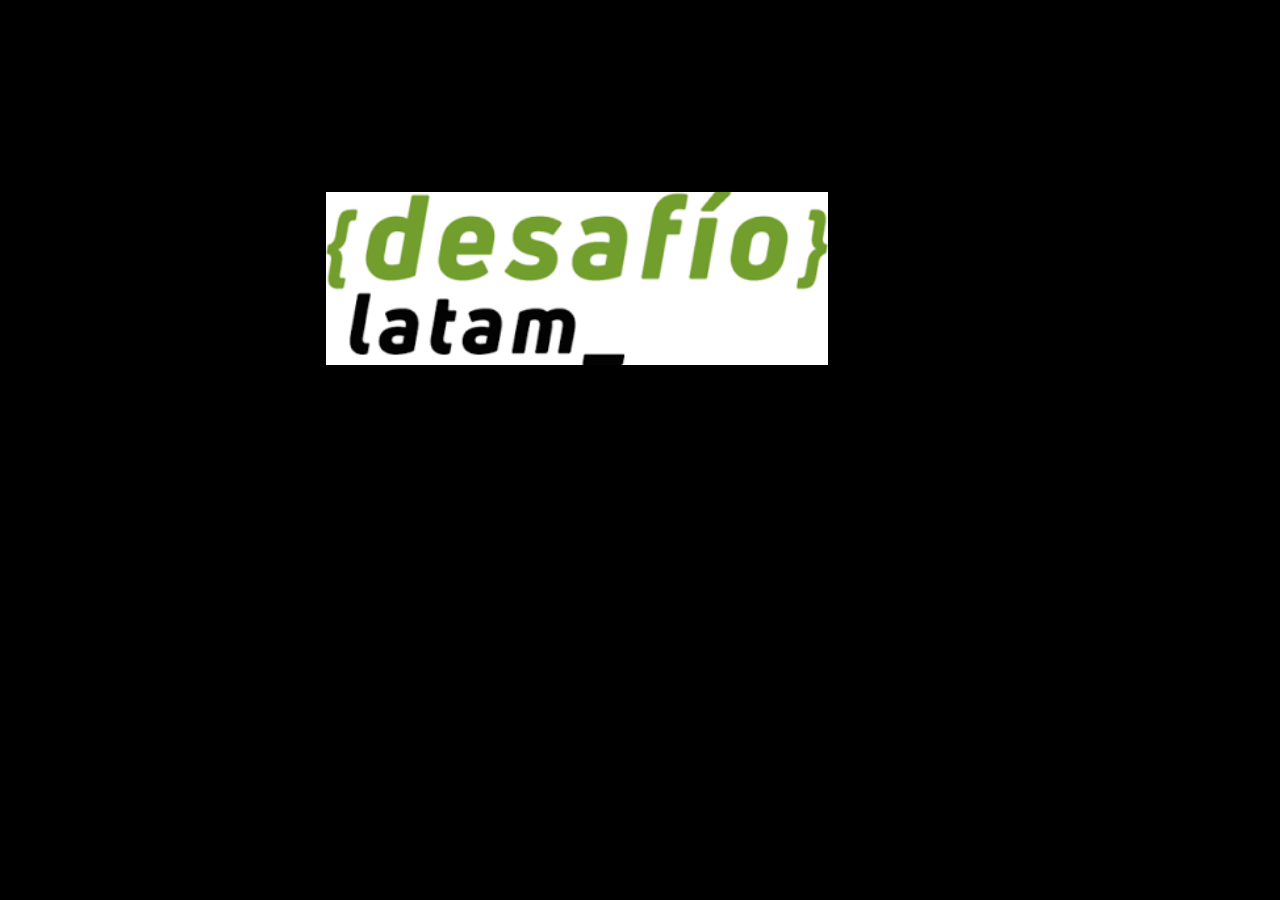
<file: chgborder.html>
<!DOCTYPE html>
<html lang="en">
<head>
    <meta charset="UTF-8">
    <meta name="viewport" content="width=device-width, initial-scale=1.0">
    <title>Módulo N° 3 :: Desafio N° 2 :: Cambiar Borde de una Imagen</title>
    <link rel="stylesheet" href="./assets/css/cambia.css">
</head>
<body id="fondo">
    
    <div class="imagen">
                <img id="bordeimg" onclick="cambiaborde()"  src="[data-uri]" >
    </div>


    <script src="./assets/js/border.js"></script>
</body>
</html>
</file>
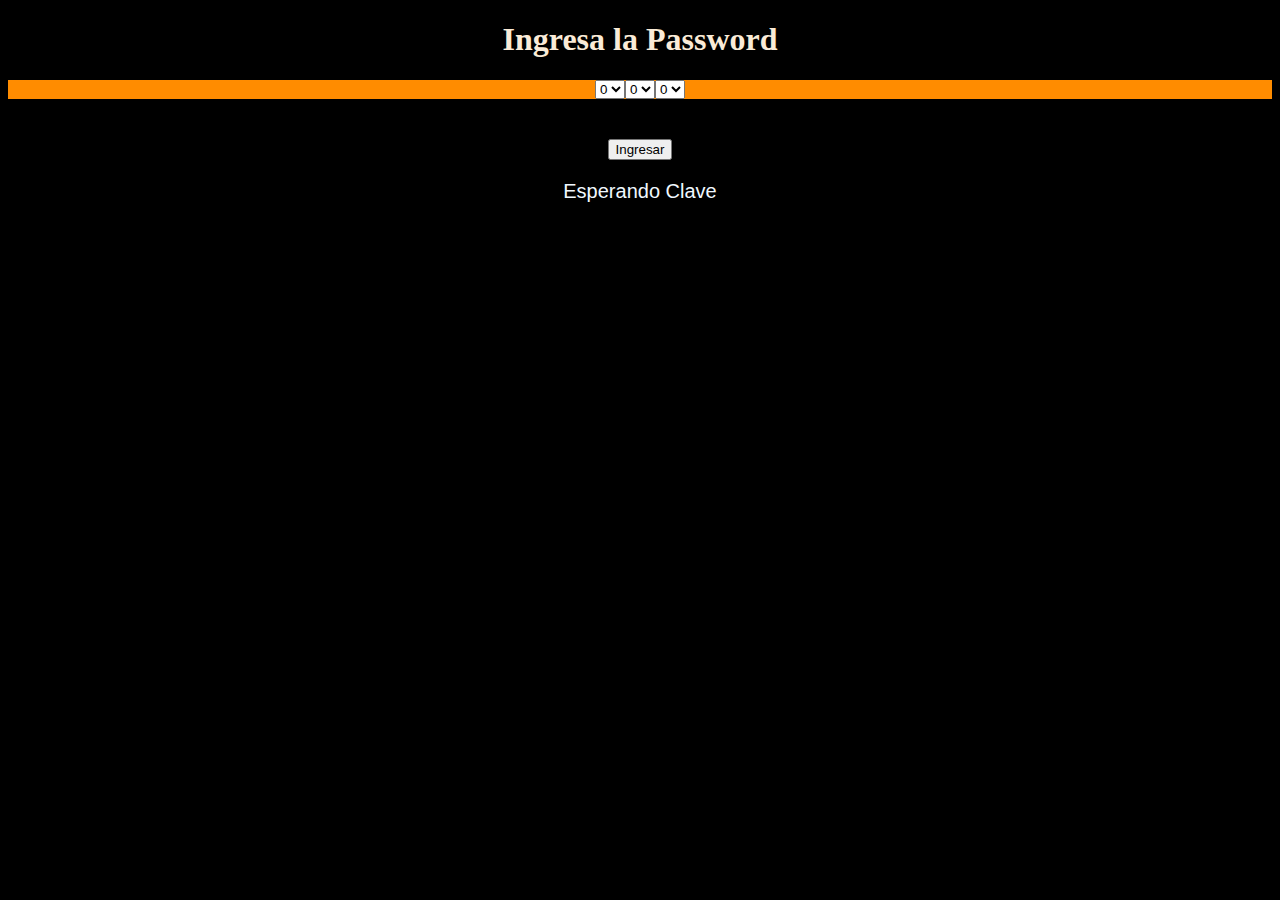
<file: password.html>
<!DOCTYPE html>
<html lang="en">
<head>
    <meta charset="UTF-8">
    <meta name="viewport" content="width=device-width, initial-scale=1.0">
    <link rel="stylesheet" href="./assets/css/password.css">
    <title>Selecciona la Clave</title>
</head>
<body>

        <h1>Ingresa la Password</h1>
        <div class="clave">
                <select name = "" id="clave1">
                        <option value="0" selected>0</option>
                        <option value="1">1</option>
                        <option value="2">2</option>
                        <option value="3">3</option>
                        <option value="4">4</option>
                        <option value="5">5</option>
                        <option value="6">6</option>
                        <option value="7">7</option>
                        <option value="8">8</option>
                        <option value="9">9</option>                 
                </select>

                <select id="clave2">
                        <option value="0" selected>0</option>
                        <option value="1">1</option>
                        <option value="2">2</option>
                        <option value="3">3</option>
                        <option value="4">4</option>
                        <option value="5">5</option>
                        <option value="6">6</option>
                        <option value="7">7</option>
                        <option value="8">8</option>
                        <option value="9">9</option>                 
                </select>
                
                <select id="clave3">
                        <option value="0" selected>0</option>
                        <option value="1">1</option>
                        <option value="2">2</option>
                        <option value="3">3</option>
                        <option value="4">4</option>
                        <option value="5">5</option>
                        <option value="6">6</option>
                        <option value="7">7</option>
                        <option value="8">8</option>
                        <option value="9">9</option>                 
                </select>
        </div>
        <div class="boton">
                <button type="button" onclick="evalua()">Ingresar</button>
                <p id="mensajeaviso">
                     Esperando Clave   
                </p>
        </div>
        
    
<script src="./assets/js/password.js"></script>
</body>
</html>
</file>
<file: assets/css/cambia.css>
#fondo {

    background-color: black;
}


.imagen {
     display: flex;
     flex-direction: column;
     text-align: center;
     justify-content: center;
     width: 40%;
     height: 40%;
     margin: 190px;
     margin-left: 25%;
    
}

#bordeimg {
    border: 2px solid transparent;
}
</file>
<file: assets/css/password.css>
body {
        background-color: black;
}



.clave {
       
        display: flex;
        flex-direction: row;
        justify-content: center;
       /*  width: 200px; */
        background-color: darkorange;
}

h1{
    color: antiquewhite;
    text-align: center;

}


.boton {
        margin-top: 40px;
        text-align: center;
}

p {
        color: aliceblue;
        font-family: 'Segoe UI', Tahoma, Geneva, Verdana, sans-serif;
        font-size: 20px;
}
</file>
